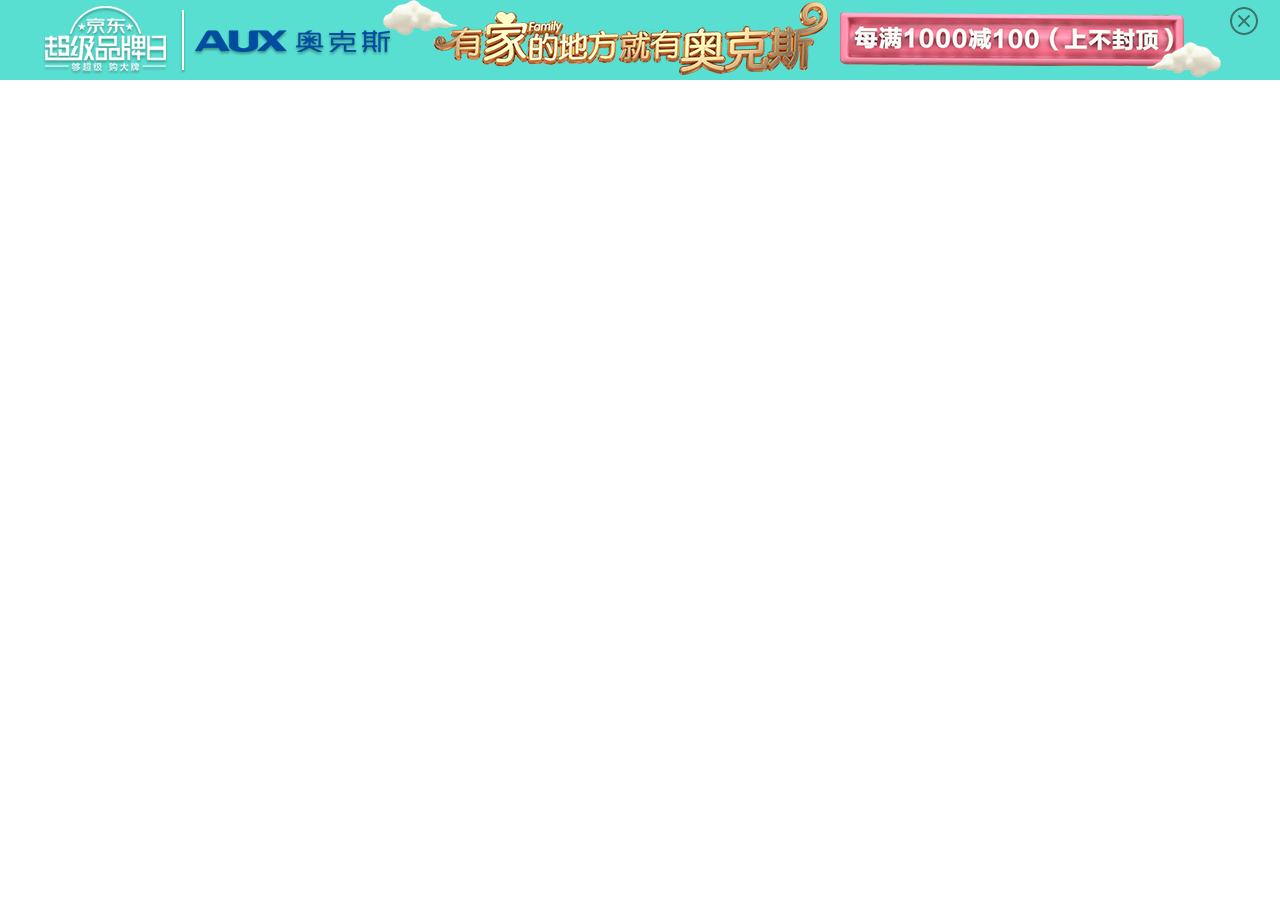
<file: html/index.html>
<!DOCTYPE html>
<html lang="en">

<head>
    <meta charset="UTF-8">
    <meta name="viewport" content="width=device-width, initial-scale=1.0">
    <meta http-equiv="X-UA-Compatible" content="ie=edge">
    <link rel="stylesheet" type="text/css" href="../css/index.css">
    <title>伪·京东-只为好品质</title>
</head>

<body>
    <div>
        <div class="top">
            <a href="powdered.html" target="_blank"></a>
            <img src="../image/关闭.png" class="close">
        </div>
    </div>
    <script src="../js/index.js"></script>
</body>

</html>
</file>
<file: css/index.css>
* {
    margin: 0;
    padding: 0;
}

.top {
    background-color: #58dfd1;
    width: 100%;
}

.top a {
    z-index: -1;
    display: block;
    margin-left: 40px;
    height: 80px;
    width: 100%;
    background: url(../image/top1.jpg) no-repeat;
}

.top img {
    position: absolute;
    right: 20px;
    top: 5px;
    opacity: 0.6;
}

.top img:hover {
    opacity: 1;
}
</file>
